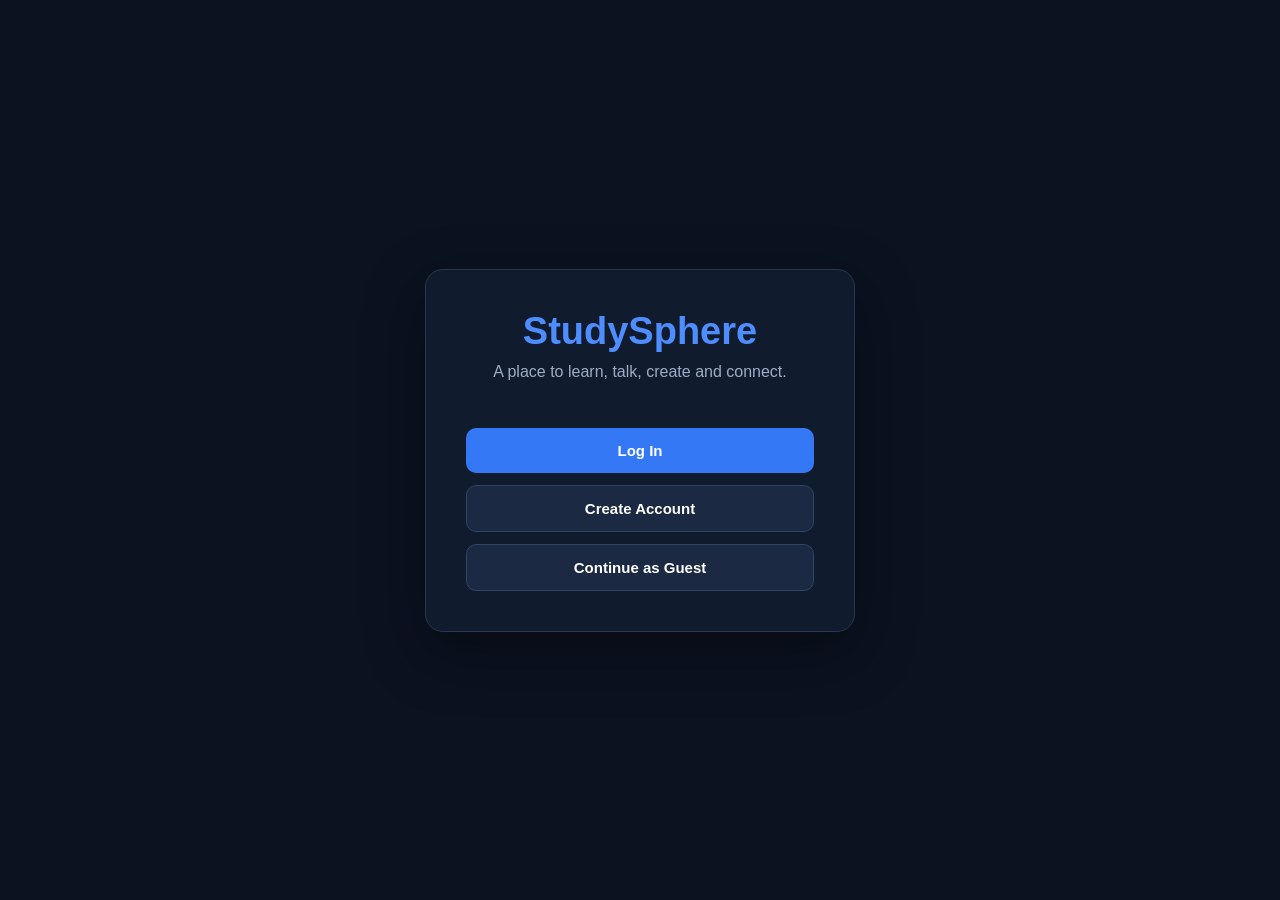
<file: index.html>
<!DOCTYPE html>
<html lang="en">
<head>
<meta charset="UTF-8">
<meta name="viewport" content="width=device-width, initial-scale=1.0">
<title>StudySphere</title>

<style>
* {
    box-sizing: border-box;
    margin: 0;
    padding: 0;
}

body {
    font-family: Arial, sans-serif;
    background: #0b1220;
    color: #e8eefc;
    min-height: 100vh;
}

/* FRONT PAGE */

.screen {
    min-height: 100vh;
    display: flex;
    align-items: center;
    justify-content: center;
    padding: 25px;
}

.card {
    width: 100%;
    max-width: 430px;
    background: #111b2e;
    border: 1px solid #263653;
    border-radius: 18px;
    padding: 40px;
    box-shadow: 0 20px 60px rgba(0,0,0,.35);
}

.logo {
    text-align: center;
    font-size: 38px;
    font-weight: bold;
    color: #4d8dff;
    margin-bottom: 10px;
}

.subtitle {
    text-align: center;
    color: #9eacc5;
    margin-bottom: 35px;
}

.btn {
    width: 100%;
    border: none;
    border-radius: 10px;
    padding: 14px;
    margin-top: 12px;
    font-size: 15px;
    font-weight: bold;
    cursor: pointer;
    background: #3478f6;
    color: white;
}

.btn:hover {
    background: #2868dc;
}

.btn.secondary {
    background: #1b2942;
    border: 1px solid #304463;
}

.btn.secondary:hover {
    background: #243652;
}

.form {
    display: none;
}

.form.active {
    display: block;
}

.form h2 {
    margin-bottom: 20px;
}

input {
    width: 100%;
    background: #0b1424;
    border: 1px solid #304463;
    border-radius: 9px;
    padding: 13px;
    margin-bottom: 12px;
    color: white;
    outline: none;
}

input:focus {
    border-color: #4d8dff;
}

.back {
    display: block;
    text-align: center;
    margin-top: 18px;
    color: #7eaaff;
    cursor: pointer;
    font-size: 14px;
}

/* MAIN SITE */

#mainSite {
    display: none;
    min-height: 100vh;
}

.topbar {
    height: 65px;
    background: #111b2e;
    border-bottom: 1px solid #263653;
    display: flex;
    align-items: center;
    padding: 0 22px;
    gap: 25px;
}

.topLogo {
    font-size: 24px;
    font-weight: bold;
    color: #4d8dff;
}

.search {
    flex: 1;
    max-width: 500px;
}

.search input {
    margin: 0;
}

.account {
    margin-left: auto;
    color: #aebbd0;
}

.layout {
    display: grid;
    grid-template-columns: 220px 1fr 250px;
    min-height: calc(100vh - 65px);
}

.sidebar {
    background: #0e1829;
    border-right: 1px solid #263653;
    padding: 20px 14px;
}

.sidebar.right {
    border-right: none;
    border-left: 1px solid #263653;
}

.section-title {
    color: #71819d;
    font-size: 12px;
    text-transform: uppercase;
    margin: 15px 10px 8px;
}

.nav {
    padding: 11px 12px;
    border-radius: 8px;
    margin-bottom: 4px;
    cursor: pointer;
    color: #b9c5d8;
}

.nav:hover,
.nav.active {
    background: #172640;
    color: white;
}

.content {
    padding: 25px;
}

.page {
    display: none;
}

.page.active {
    display: block;
}

.page h1 {
    margin-bottom: 8px;
}

.page-description {
    color: #8e9db6;
    margin-bottom: 25px;
}

/* PM */

.pm-layout {
    display: grid;
    grid-template-columns: 250px 1fr;
    min-height: 500px;
    background: #111b2e;
    border: 1px solid #263653;
    border-radius: 12px;
    overflow: hidden;
}

.conversations {
    border-right: 1px solid #263653;
    padding: 15px;
}

.no-conversations {
    color: #71819d;
    text-align: center;
    padding: 35px 10px;
    font-size: 14px;
}

.message-area {
    display: flex;
    align-items: center;
    justify-content: center;
    color: #71819d;
    text-align: center;
    padding: 30px;
}

/* RANK */

.rank {
    display: inline-block;
    background: #1d3154;
    color: #8db7ff;
    border: 1px solid #355788;
    border-radius: 6px;
    padding: 3px 7px;
    font-size: 11px;
    font-weight: bold;
}

/* HOME */

.welcome {
    background: #111b2e;
    border: 1px solid #263653;
    border-radius: 14px;
    padding: 30px;
}

.feature-grid {
    display: grid;
    grid-template-columns: repeat(2, 1fr);
    gap: 15px;
    margin-top: 20px;
}

.feature {
    background: #0e1829;
    border: 1px solid #263653;
    border-radius: 12px;
    padding: 20px;
}

.feature h3 {
    margin-bottom: 7px;
}

.feature p {
    color: #8796af;
    font-size: 14px;
}

@media (max-width: 900px) {
    .layout {
        grid-template-columns: 180px 1fr;
    }

    .sidebar.right {
        display: none;
    }
}

@media (max-width: 650px) {
    .layout {
        grid-template-columns: 1fr;
    }

    .sidebar {
        display: none;
    }

    .feature-grid {
        grid-template-columns: 1fr;
    }

    .pm-layout {
        grid-template-columns: 1fr;
    }

    .conversations {
        display: none;
    }
}
</style>
</head>

<body>

<!-- FRONT PAGE -->

<div id="frontPage" class="screen">
    <div class="card">

        <div class="logo">StudySphere</div>

        <div class="subtitle">
            A place to learn, talk, create and connect.
        </div>

        <div id="homeButtons">
            <button class="btn" onclick="showForm('login')">
                Log In
            </button>

            <button class="btn secondary" onclick="showForm('register')">
                Create Account
            </button>

            <button class="btn secondary" onclick="enterGuest()">
                Continue as Guest
            </button>
        </div>

        <!-- LOGIN -->

        <div id="loginForm" class="form">

            <h2>Log In</h2>

            <input id="loginUsername" type="text"
                   placeholder="Username">

            <input id="loginPassword" type="password"
                   placeholder="Password">

            <button class="btn" onclick="login()">
                Log In
            </button>

            <span class="back" onclick="showHome()">
                ← Back
            </span>

        </div>

        <!-- REGISTER -->

        <div id="registerForm" class="form">

            <h2>Create Account</h2>

            <input id="registerUsername" type="text"
                   placeholder="Choose a username">

            <input id="registerPassword" type="password"
                   placeholder="Create a password">

            <input id="registerPassword2" type="password"
                   placeholder="Confirm password">

            <button class="btn" onclick="register()">
                Create Account
            </button>

            <span class="back" onclick="showHome()">
                ← Back
            </span>

        </div>

    </div>
</div>


<!-- MAIN SITE -->

<div id="mainSite">

    <div class="topbar">

        <div class="topLogo">
            StudySphere
        </div>

        <div class="search">
            <input type="text"
                   placeholder="Search StudySphere...">
        </div>

        <div class="account">
            <span id="usernameDisplay">Guest</span>
        </div>

    </div>


    <div class="layout">

        <!-- LEFT SIDEBAR -->

        <aside class="sidebar">

            <div class="section-title">
                Navigation
            </div>

            <div class="nav active"
                 onclick="openPage('home', this)">
                Home
            </div>

            <div class="nav"
                 onclick="openPage('messages', this)">
                Private Messages
            </div>

            <div class="nav"
                 onclick="openPage('rooms', this)">
                Study Rooms
            </div>

            <div class="nav"
                 onclick="openPage('profile', this)">
                My Profile
            </div>

            <div class="section-title">
                Community
            </div>

            <div class="nav"
                 onclick="openPage('discussions', this)">
                Discussions
            </div>

            <div class="nav"
                 onclick="openPage('projects', this)">
                Projects
            </div>

        </aside>


        <!-- MAIN CONTENT -->

        <main class="content">

            <!-- HOME -->

            <section id="home" class="page active">

                <div class="welcome">

                    <h1>Welcome to StudySphere</h1>

                    <p class="page-description">
                        Your account is ready for the StudySphere community.
                    </p>

                    <span class="rank" id="rankDisplay">
                        Guest
                    </span>

                    <div class="feature-grid">

                        <div class="feature">
                            <h3>Private Messages</h3>
                            <p>
                                Talk privately with other StudySphere users.
                            </p>
                        </div>

                        <div class="feature">
                            <h3>Study Rooms</h3>
                            <p>
                                Join conversations based around different subjects.
                            </p>
                        </div>

                        <div class="feature">
                            <h3>Discussions</h3>
                            <p>
                                Share ideas and talk with the community.
                            </p>
                        </div>

                        <div class="feature">
                            <h3>Projects</h3>
                            <p>
                                Work on creative and educational projects.
                            </p>
                        </div>

                    </div>

                </div>

            </section>


            <!-- PRIVATE MESSAGES -->

            <section id="messages" class="page">

                <h1>Private Messages</h1>

                <p class="page-description">
                    Your private conversations will appear here.
                </p>

                <div class="pm-layout">

                    <div class="conversations">

                        <strong>Conversations</strong>

                        <div class="no-conversations">
                            No conversations yet.
                        </div>

                    </div>

                    <div class="message-area">

                        <div>
                            <h3>No conversation selected</h3>

                            <p>
                                Select a user to start a private conversation.
                            </p>
                        </div>

                    </div>

                </div>

            </section>


            <!-- ROOMS -->

            <section id="rooms" class="page">

                <h1>Study Rooms</h1>

                <p class="page-description">
                    Study rooms will appear here when they're created.
                </p>

            </section>


            <!-- PROFILE -->

            <section id="profile" class="page">

                <h1>My Profile</h1>

                <p class="page-description">
                    Your profile information will appear here.
                </p>

                <span class="rank" id="profileRank">
                    Guest
                </span>

            </section>


            <!-- DISCUSSIONS -->

            <section id="discussions" class="page">

                <h1>Discussions</h1>

                <p class="page-description">
                    Community discussions will appear here.
                </p>

            </section>


            <!-- PROJECTS -->

            <section id="projects" class="page">

                <h1>Projects</h1>

                <p class="page-description">
                    Community projects will appear here.
                </p>

            </section>

        </main>


        <!-- RIGHT SIDEBAR -->

        <aside class="sidebar right">

            <div class="section-title">
                Account
            </div>

            <div style="padding:10px;">
                <strong id="sideUsername">Guest</strong>
                <br><br>
                <span class="rank" id="sideRank">
                    Guest
                </span>
            </div>

            <div class="section-title">
                About
            </div>

            <div style="padding:10px;color:#8796af;font-size:14px;">
                StudySphere is a place for students and creators to connect.
            </div>

        </aside>

    </div>

</div>


<script>

/* FRONT PAGE */

function showForm(form) {

    document.getElementById("homeButtons").style.display = "none";

    document.getElementById("loginForm").classList.remove("active");
    document.getElementById("registerForm").classList.remove("active");

    document.getElementById(form + "Form")
        .classList.add("active");
}


function showHome() {

    document.getElementById("homeButtons").style.display = "block";

    document.getElementById("loginForm").classList.remove("active");
    document.getElementById("registerForm").classList.remove("active");
}


/* TEMPORARY FRONTEND ACCOUNT UI */

function register() {

    const username =
        document.getElementById("registerUsername").value.trim();

    const password =
        document.getElementById("registerPassword").value;

    const password2 =
        document.getElementById("registerPassword2").value;

    if (!username || !password) {
        alert("Please fill in all fields.");
        return;
    }

    if (password !== password2) {
        alert("The passwords don't match.");
        return;
    }

    /*
       Real account creation will be connected
       to the backend later.
    */

    enterSite(username, "User");
}


function login() {

    const username =
        document.getElementById("loginUsername").value.trim();

    if (!username) {
        alert("Please enter your username.");
        return;
    }

    /*
       Real authentication will be connected
       to the backend later.
    */

    enterSite(username, "User");
}


function enterGuest() {
    enterSite("Guest", "Guest");
}


function enterSite(username, rank) {

    document.getElementById("frontPage").style.display = "none";

    document.getElementById("mainSite").style.display = "block";

    document.getElementById("usernameDisplay").textContent = username;
    document.getElementById("sideUsername").textContent = username;

    document.getElementById("rankDisplay").textContent = rank;
    document.getElementById("profileRank").textContent = rank;
    document.getElementById("sideRank").textContent = rank;
}


/* NAVIGATION */

function openPage(page, element) {

    document.querySelectorAll(".page")
        .forEach(p => p.classList.remove("active"));

    document.getElementById(page)
        .classList.add("active");

    document.querySelectorAll(".nav")
        .forEach(n => n.classList.remove("active"));

    element.classList.add("active");
}

</script>

</body>
</html>
</file>
